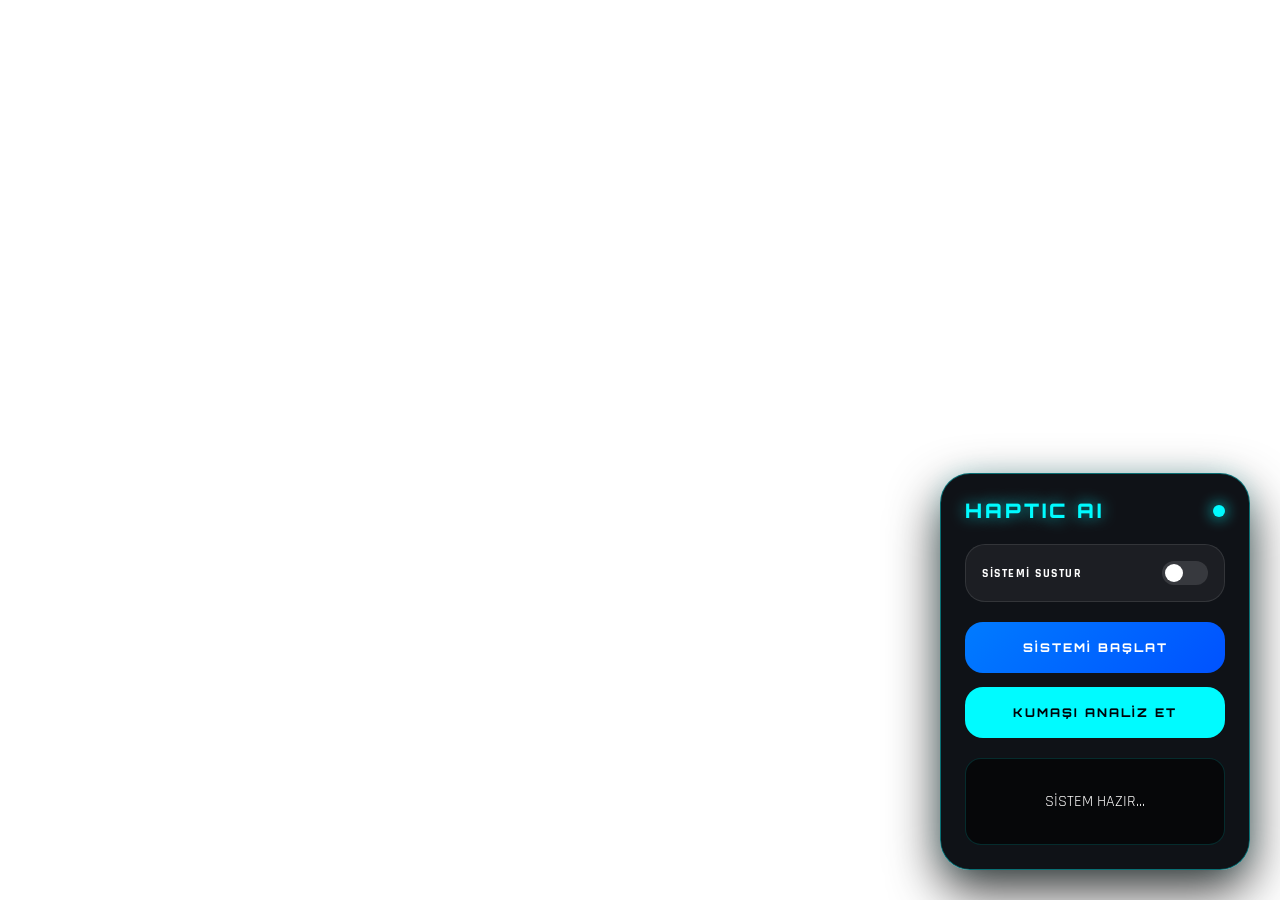
<file: index.html>
<!DOCTYPE html>
<html lang="tr">
<head>
    <meta charset="UTF-8">
    <link rel="stylesheet" href="style.css">
</head>
<body>

    <div id="haptic-widget">
        <div class="haptic-header">
            <div class="haptic-title-group">
                <span class="haptic-glitch-text">HAPTIC AI</span>
            </div>
            <div class="haptic-status-dot"></div>
        </div>

        <div class="haptic-glass-card">
            <span class="haptic-label">SİSTEMİ SUSTUR</span>
            <label class="haptic-switch">
                <input type="checkbox" id="haptic-mute-toggle">
                <span class="haptic-slider"></span>
            </label>
        </div>

        <div class="haptic-actions">
            <button id="haptic-conn-btn" class="haptic-btn btn-blue">
                SİSTEMİ BAŞLAT
            </button>
            <button id="haptic-detect-btn" class="haptic-btn btn-cyan">
                KUMAŞI ANALİZ ET
            </button>
        </div>

        <div id="haptic-status-bar">
            <span id="haptic-status-text">SİSTEM HAZIR...</span>
        </div>
    </div>

    <script>
        // JavaScript kodları buraya
        const connBtn = document.getElementById('haptic-conn-btn');
        const detectBtn = document.getElementById('haptic-detect-btn');
        const statusText = document.getElementById('haptic-status-text');

        connBtn.onclick = () => { statusText.innerText = "BAĞLANTI KURULUYOR..."; statusText.style.color = "#007BFF"; };
        detectBtn.onclick = () => { statusText.innerText = "KUMAŞ ANALİZ EDİLİYOR..."; statusText.style.color = "#00FBFF"; };
    </script>
</body>
</html>
</file>
<file: style.css>
/* style.css - Haptik AI Fabric Detector */
@import url('https://fonts.googleapis.com/css2?family=Orbitron:wght@400;700;900&family=Rajdhani:wght@500;700;800&display=swap');

#haptic-widget {
    position: fixed !important;
    bottom: 30px !important;
    right: 30px !important;
    z-index: 2147483647 !important;
    width: 260px !important; /* Hafif daraltıldı daha kompakt durması için */
    padding: 24px !important;
    background: rgba(1, 4, 9, 0.94) !important;
    backdrop-filter: blur(20px) saturate(180%) !important;
    -webkit-backdrop-filter: blur(20px) saturate(180%) !important;
    border: 1.5px solid rgba(0, 251, 255, 0.4) !important;
    border-radius: 30px !important;
    box-shadow: 0 20px 50px rgba(0, 0, 0, 0.8), 0 0 25px rgba(0, 251, 255, 0.15) !important;
    font-family: 'Rajdhani', sans-serif !important;
    color: #ffffff !important;
    display: flex !important;
    flex-direction: column !important;
    gap: 20px !important;
}

.haptic-header { 
    display: flex !important; 
    justify-content: space-between !important; 
    align-items: center !important; 
}

/* HAPTIC AI */
.haptic-glitch-text { 
    font-family: 'Orbitron', sans-serif !important; 
    font-size: 20px !important; 
    font-weight: 900 !important; 
    letter-spacing: 3px !important; 
    color: #00FBFF !important; 
    text-shadow: 0 0 15px rgba(0, 251, 255, 0.7) !important; 
}

/* INTERFACE yazısı kalktı, alt başlık CORE v2.0 */
.haptic-sub-title { 
    font-size: 10px !important; 
    color: rgba(255, 255, 255, 0.4) !important; 
    letter-spacing: 2px !important; 
    display: block !important;
    font-weight: 700 !important;
    text-transform: uppercase !important;
}

.haptic-status-dot { 
    width: 12px; height: 12px; 
    background: #00FBFF; 
    border-radius: 50%; 
    box-shadow: 0 0 15px #00FBFF; 
    animation: hapticPulse 2s infinite; 
}

@keyframes hapticPulse { 
    0% { transform: scale(0.85); opacity: 0.6; } 
    70% { transform: scale(1.15); opacity: 1; } 
    100% { transform: scale(0.85); opacity: 0.6; } 
}

.haptic-glass-card { 
    background: rgba(255, 255, 255, 0.05); 
    border: 1px solid rgba(255, 255, 255, 0.1); 
    padding: 16px; 
    border-radius: 20px; 
    display: flex; 
    justify-content: space-between; 
    align-items: center; 
}

.haptic-label { font-weight: 800; font-size: 12px; letter-spacing: 1.5px; }

.haptic-actions { display: flex; flex-direction: column; gap: 14px; }

/* Simgesiz Butonlar */
.haptic-btn { 
    border: none !important; 
    padding: 18px !important; 
    border-radius: 18px !important; 
    cursor: pointer !important; 
    font-family: 'Orbitron', sans-serif !important; 
    font-size: 12px !important; 
    font-weight: 800 !important; 
    display: flex !important; 
    align-items: center !important; 
    justify-content: center !important; 
    transition: all 0.3s cubic-bezier(0.175, 0.885, 0.32, 1.275) !important; 
    width: 100% !important; 
    letter-spacing: 2px !important;
    text-transform: uppercase !important;
}

.btn-blue { background: linear-gradient(135deg, #007BFF, #0052ff) !important; color: white !important; }
.btn-cyan { background: #00FBFF !important; color: #010409 !important; }

.haptic-btn:hover { 
    transform: translateY(-5px) !important; 
    filter: brightness(1.2) !important; 
    box-shadow: 0 10px 25px rgba(0, 251, 255, 0.4) !important; 
}

/* style.css içindeki bu kısmı güncelleyin */
#haptic-status { 
    font-size: 12px !important; /* 10px'den 13px'e çıkarıldı */
    line-height: 1.4 !important; /* Satır aralığı eklendi */
    letter-spacing: 1.5px !important; 
    font-weight: 800 !important; 
    text-transform: uppercase !important;
    display: block;
}

#haptic-status-bar { 
    text-align: center !important; 
    background: rgba(0,0,0,0.6) !important; 
    padding: 15px !important; /* İç boşluk biraz artırıldı */
    border-radius: 16px !important; 
    border: 1px solid rgba(0, 251, 255, 0.15) !important;
    min-height: 55px !important; /* İki satır için yükseklik artırıldı */
    display: flex !important;
    align-items: center !important;
    justify-content: center !important;
}

/* Switch */
.haptic-switch { position: relative; display: inline-block; width: 46px; height: 24px; }
.haptic-switch input { opacity: 0; width: 0; height: 0; }
.haptic-slider { position: absolute; cursor: pointer; top: 0; left: 0; right: 0; bottom: 0; background: rgba(255, 255, 255, 0.12); border-radius: 30px; transition: 0.4s; }
.haptic-slider:before { position: absolute; content: ""; height: 18px; width: 18px; left: 3px; bottom: 3px; background: white; border-radius: 50%; transition: 0.4s; }
input:checked + .haptic-slider { background: rgba(255, 46, 126, 0.4); }
input:checked + .haptic-slider:before { transform: translateX(20px); background: #FF2E7E; box-shadow: 0 0 15px #FF2E7E; }
</file>
